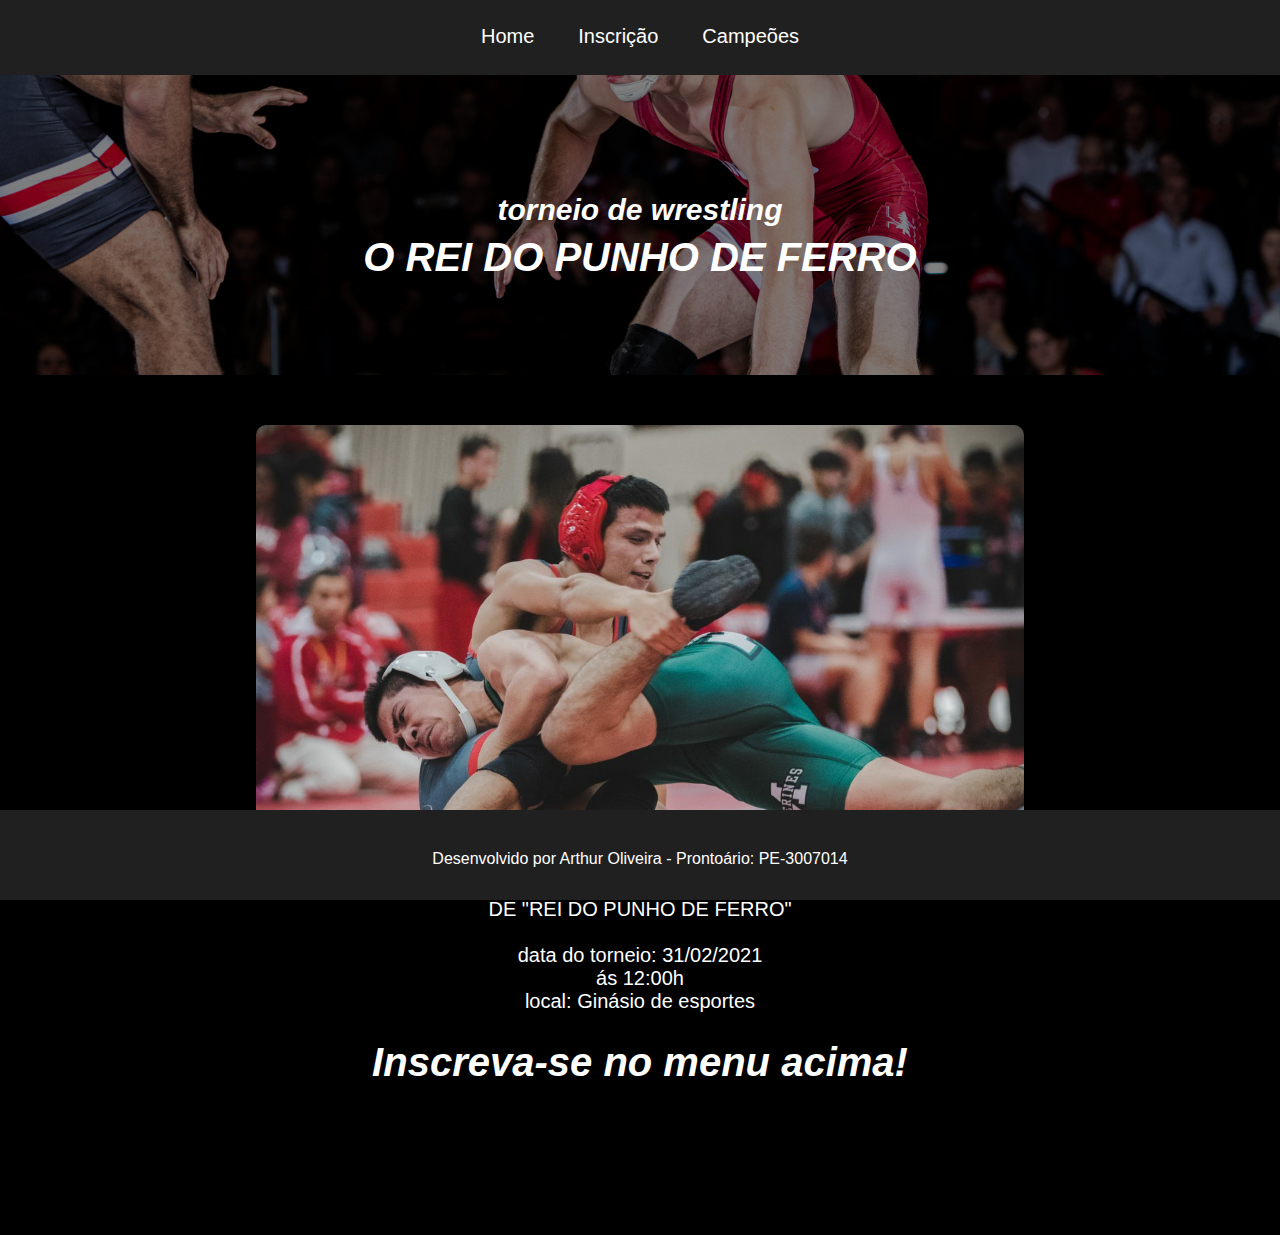
<file: index.html>
<!DOCTYPE html>
<html>
   <head>
      <title> home </title>
      <meta name="viewport" content="width=device-width, initial-scale=1.0">
      <link rel="stylesheet" href="stylesheet.css">
   </head>
   <body>
      <nav id="nav"> 
         <a id="opcao" href="index.html"> Home </a> </div>
         <a id="opcao" href="inscricao.html"> Inscrição </a> </div>
         <a id="opcao" href="campeao.html"> Campeões </a> </div>
      </nav>
      <div id="banner">
         <div id="textobanner">
            <h2> torneio de wrestling </h2>
            <h1> O REI DO PUNHO DE FERRO </h1>
         </div>
      </div>
      <div id="corpo">
         <div id="corpo_esquerdo"> </div>
         <div id="corpo_meio">
         </div>
         <div id="corpo_direito">
         </div>
      </div>
      <div id="corpo2">
         <text> MOSTRE QUE VOCÊ É DIGNO DO TÍTULO
            <br />
            DE "REI DO PUNHO DE FERRO" 
         </text>
         <br />
         <br />
         <text> data do torneio: 31/02/2021 </text>
         <br />
         <text> ás 12:00h </text>
         <br />
         <text> local: Ginásio de esportes </text>
         <br />
         <h1> <i> Inscreva-se no menu acima! </i> </h1>
      </div>
      <footer>
         Desenvolvido por Arthur Oliveira - Prontoário: PE-3007014
      </footer>
   </body>
</html>
</file>
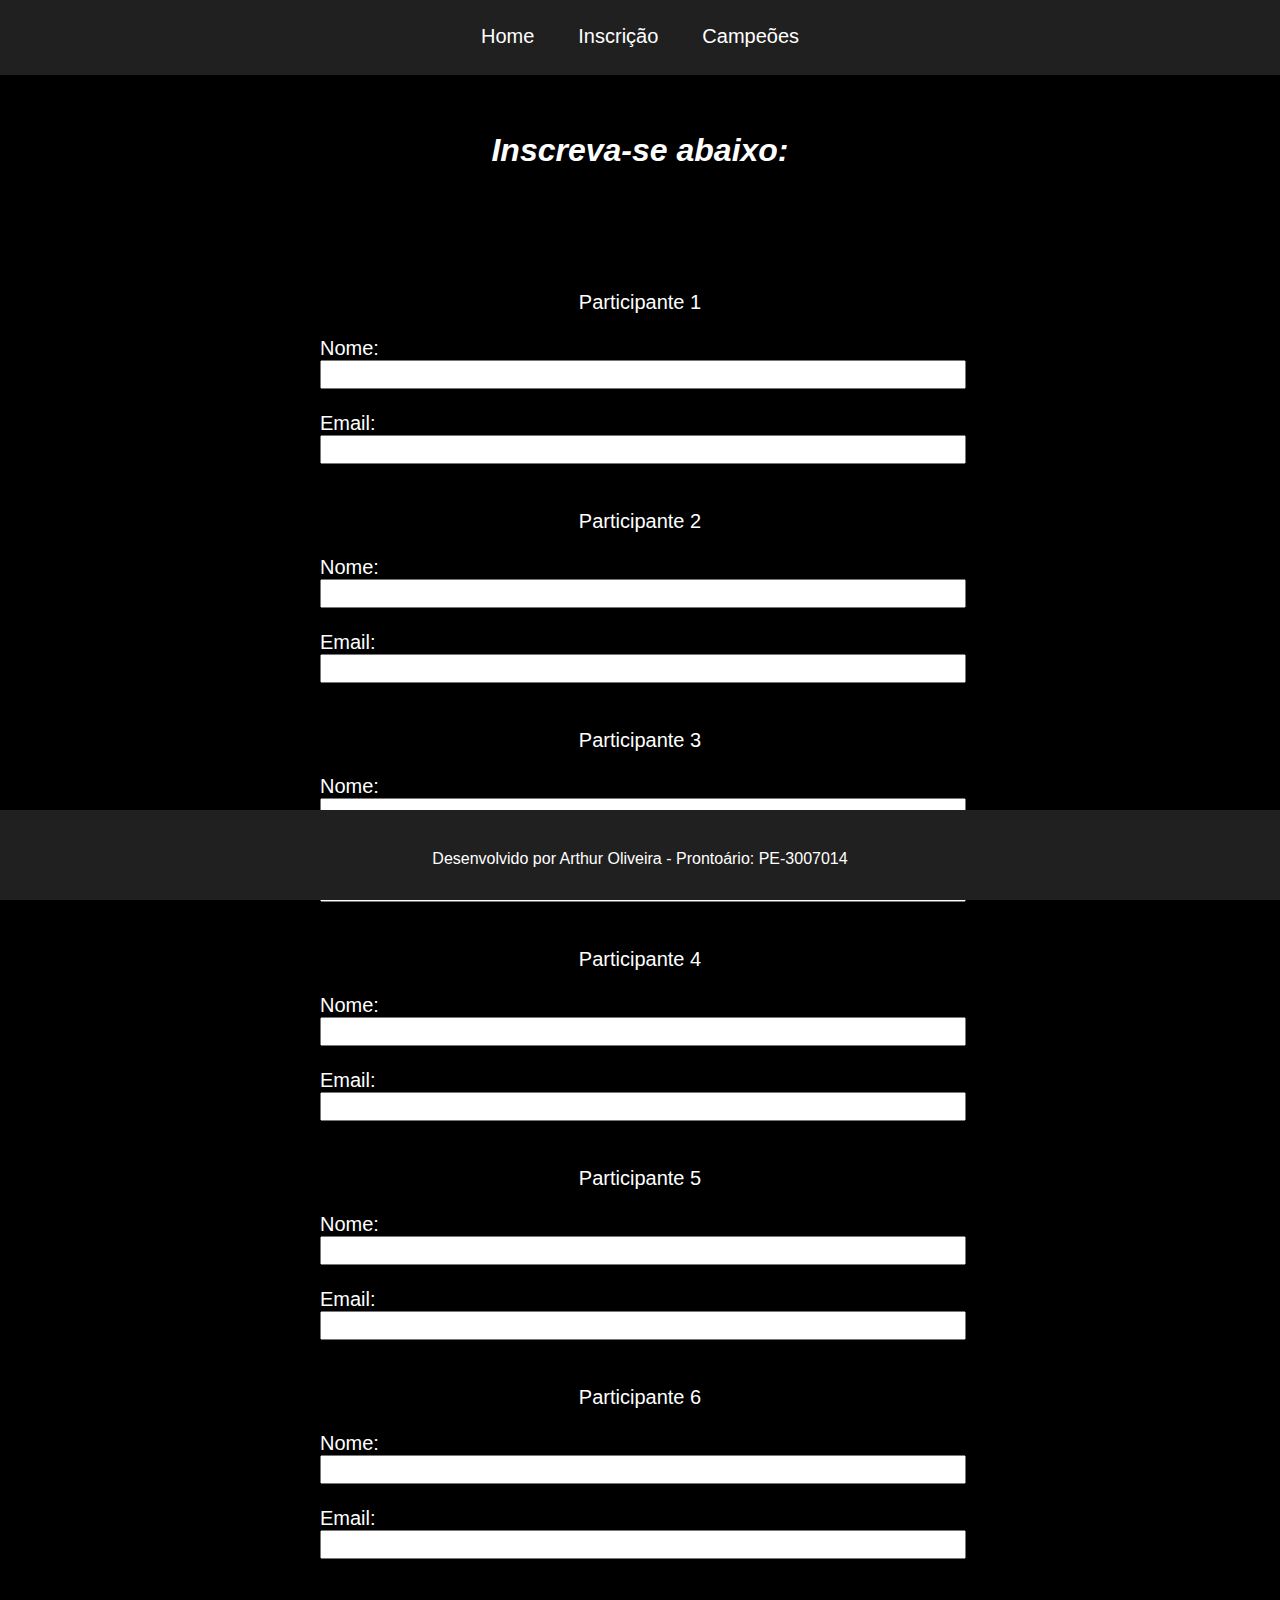
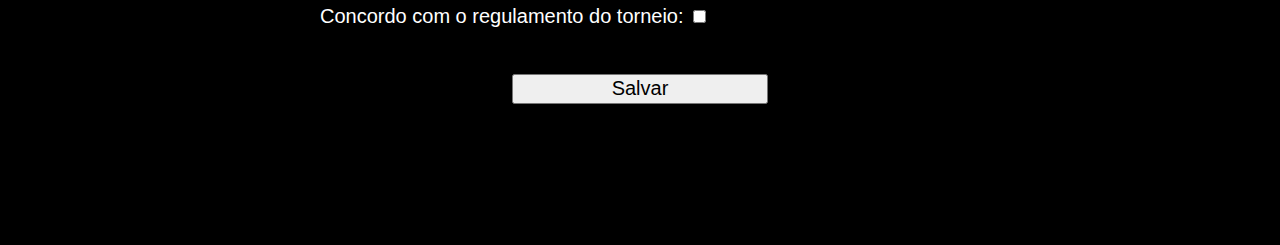
<file: inscricao.html>
<!DOCTYPE html>
<html>
   <head>
      <title> inscrição </title>
      <meta name="viewport" content="width=device-width, initial-scale=1.0">
      <link rel="stylesheet" href="stylesheet.css">
   </head>
   <body>
      <nav id="nav"> 
         <a id="opcao" href="index.html"> Home </a> </div>
         <a id="opcao" href="inscricao.html"> Inscrição </a> </div>
         <a id="opcao" href="campeao.html"> Campeões </a> </div>
      </nav>
      <br />
      <br />
      <h1 id="cabecalho"> Inscreva-se abaixo: </h1>
      <br />
      <br />
      <div id="form">
         <div id="form_topo">
            Participante 1
         </div>
         <br />
         <label for="textbox"> Nome: </label>
         <br />
         <input type="textbox" id="textbox" />
         <br />
         <br />
         <label for="textbox"> Email: </label>
         <br />
         <input type="textbox" id="textbox"/>
         <br />
         <br />
         <br />
         <div id="form_topo">
            Participante 2
         </div>
         <br />
         <label for="textbox"> Nome: </label>
         <br />
         <input type="textbox" id="textbox"/>
         <br />
         <br />
         <label for="textbox"> Email: </label>
         <br />
         <input type="textbox" id="textbox" />
         <br />
         <br />
         <br />
         <div id="form_topo">
            Participante 3
         </div>
         <br />
         <label for="textbox"> Nome: </label>
         <br />
         <input type="textbox" id="textbox"/>
         <br />
         <br />
         <label for="textbox"> Email: </label>
         <br />
         <input type="textbox" id="textbox"/>
         <br />
         <br />
         <br />
         <div id="form_topo">
            Participante 4
         </div>
         <br />
         <label for="textbox"> Nome: </label>
         <br />
         <input type="textbox" id="textbox"/>
         <br />
         <br />
         <label for="textbox"> Email: </label>
         <br />
         <input type="textbox" id="textbox"/>
         <br />
         <br />
         <br />
         <div id="form_topo">
            Participante 5
         </div>
         <br />
         <label for="textbox"> Nome: </label>
         <br />
         <input type="textbox" id="textbox"/>
         <br />
         <br />
         <label for="textbox"> Email: </label>
         <br />
         <input type="textbox" id="textbox"/>
         <br />
         <br />
         <br />
         <div id="form_topo">
            Participante 6
         </div>
         <br />
         <label for="textbox"> Nome: </label>
         <br />
         <input type="textbox" id="textbox"/>
         <br />
         <br />
         <label for="textbox"> Email: </label>
         <br />
         <input type="textbox" id="textbox"/>
         <br />
         <br />
         <br />
         <label for="regulamento"> Concordo com o regulamento do torneio: </label>
         <input type="checkbox" id="regulamento" />
         <br />
         <br />
         <br />
         <input type="button" id="botao_salvar" value="Salvar" />
      </div>
      <footer>
         Desenvolvido por Arthur Oliveira - Prontoário: PE-3007014
      </footer>
   </body>
</html>
</file>
<file: stylesheet.css>
body {
	margin: 0;
	padding: 0;
	background-color: black;
	height: 100%;
}

#nav {
	background-color: #212020;
	text-align: center;
	width: 100%;
}

#opcao {
	color: white;
	text-decoration: none;
	font-size: 20px;
	font-family: arial;
	display: inline-block;
	padding-left: 20px;
	padding-top: 25px;
	padding-right: 20px;
	height: 50px;
}

#banner {
	background-image: linear-gradient(rgba(0, 0, 0, 0.5), rgba(0, 0, 0, 0.5)), url("banner.jpg");
	width: 100%;
	height: 300px;
	background-repeat: no-repeat;
	background-size: cover;
	background-position: 20%;
	line-height: 20px;
}

#corpo {
	width: 100%;
	height: 400px;
	margin-top: 50px;
	margin-bottom: 50px;
}

#corpo_meio {
	height: 100%;
	width: 60%;
	border-radius: 10px;
	background-image: url("imagem.jpg");
	background-size: cover;
	background-repeat: no-repeat;
	display: inline-block;
	margin-left: 20%;
	margin-right: 20%;
}

#corpo2 {
	text-align: center;
	width: 100%;
	color: white;
	margin-bottom: 150px;
	font-family: arial;
	font-size: 20px;
}

#textobanner {
	text-align: center;
	color: white;
	font-family: Arial;
	font-size: 20px;
	padding-top: 100px;
	font-style: italic;
}

#card {
	width: 30%;
	margin: 1%;
	height: 100%;
	background-color: black;
	display: inline-block;
	color: white;
	font-family: arial;
	text-align: center;
	padding-bottom: 10%;
}

#icone_cena {
	margin: 10%;
	width: 80%;
	height: auto;
	position: relative;
	padding-top: 80%;
	border-radius: 50%;
	background-image: url("cena.jpg");
	background-size: cover;
	background-repeat: no-repeat;
	background-position-x: 40%;
}

#icone_roman {
	margin: 10%;
	width: 80%;
	height: auto;
	position: relative;
	padding-top: 80%;
	border-radius: 50%;
	background-image: url("roman.jpg");
	background-size: cover;
	background-repeat: no-repeat;
	background-position-x: 40%;
}

#icone_drew {
	margin: 10%;
	width: 80%;
	height: auto;
	position: relative;
	padding-top: 80%;
	border-radius: 50%;
	background-image: url("drew.jpg");
	background-size: cover;
	background-repeat: no-repeat;
	background-position-x: 40%;
}

#form {
	height: 100%;
	width: 50%;
	margin-left: 20%;
	margin-right: 20%;
	padding: 5%;
	font-family: arial;
	color: white;
	font-size: 20px;
	margin-bottom: 6%;
}

#form_topo {
	width: 100%;
	text-align: center;
}

#textbox {
	width: 98%;
	height: 8%;
	font-size: 20px;
	padding-left: 2%;
}

#botao_salvar {
	width: 40%;
	margin-right: 30%;
	margin-left: 30%;
	height: 30px;
	font-family: arial;
	font-size: 20px;
}

#cabecalho {
	color: white;
	text-align: center;
	font-family: arial;
	font-style: italic;
}

footer {
	background-color: #212020;
	text-align: center;
	bottom: 0;
	width: 100%;
	height: 50px;
	padding-top: 40px;
	color: white;
	font-family: arial;
	position: fixed;
}

@media only screen and (max-width: 590px) {
	#opcao {
		display: block;
	}
	#corpo {
		margin-bottom: 5px;
		height: 300px;
	}
	#corpo_meio {
		height: 90%;
		width: 90%;
		margin-left: 5%;
		margin-right: 5%;
		border-radius: 10px;
	}
	#cabecalho {
		font-size: 20px;
	}
	#form {
		width: 90%;
		height: 100%;
		margin-left: 5%;
		margin-right: 5%;
		padding: 1%;
		margin-bottom: 150px;
	}
	#textbox {
		width: 95%;
	}
	#card {
		width: 80%;
		margin-left: 10%;
		margin-right: 10%;
		margin-bottom: 150px;
	}
	footer {
		font-size: 10px;
	}
	#corpo2 {
		font-size: 15px;
	}
	#textobanner {
		font-size: 10px;
	}
}
</file>
